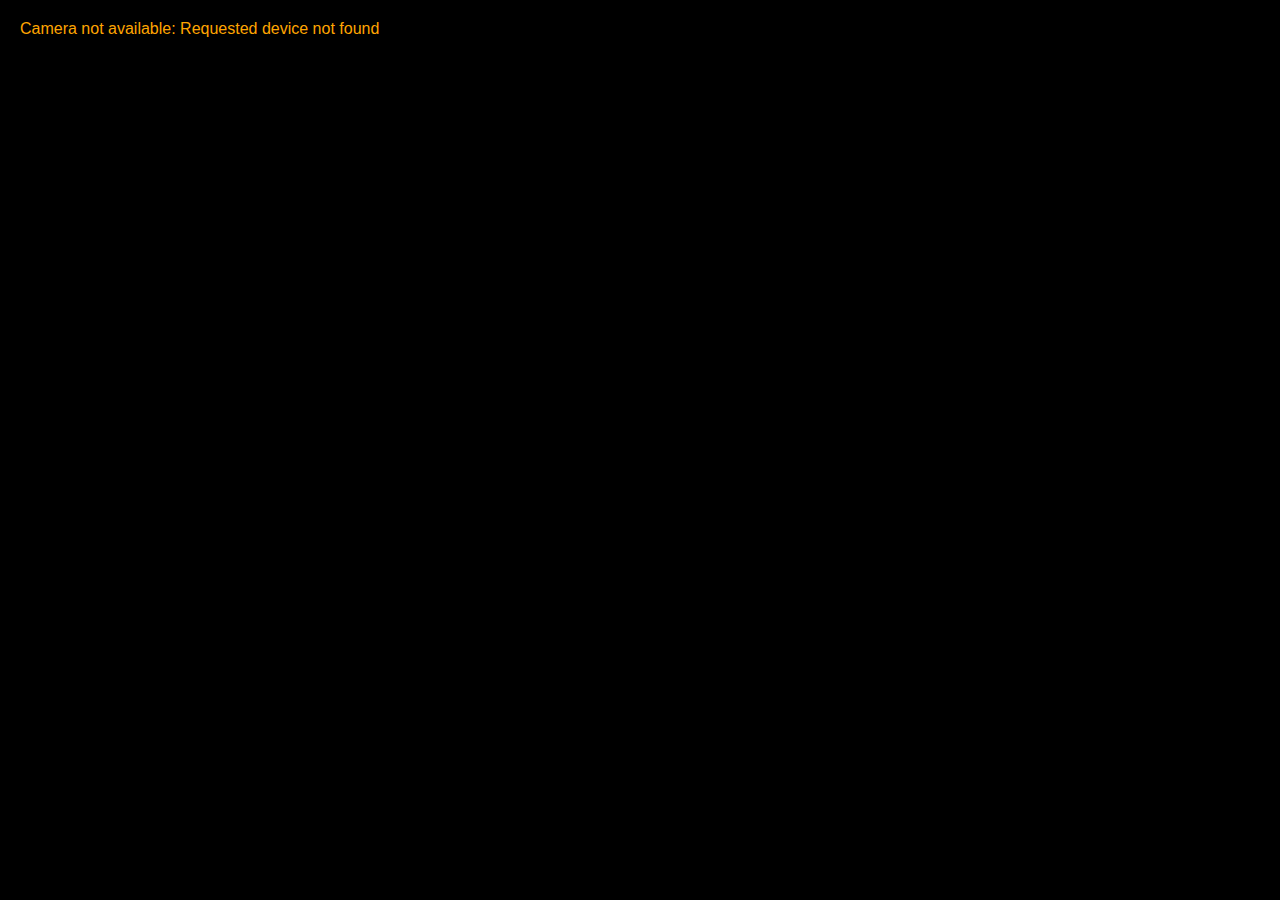
<file: android/app/android_app_src_main_assets_www_index_Version4.html>
<!doctype html>
<html>
<head>
  <meta charset="utf-8">
  <title>AR Cybersecurity — Demo</title>
  <style>
    body { margin:0; background:#000; color:#fff; font-family: sans-serif; }
    #video { width:100%; height:100vh; object-fit:cover; }
    .overlay { position: absolute; top: 10px; left: 10px; color: #0f0; background: rgba(0,0,0,0.4); padding: 6px; border-radius: 4px;}
  </style>
</head>
<body>
  <div class="overlay">AR Cybersecurity Demo — camera feed below</div>
  <video id="video" autoplay playsinline></video>

  <script>
    async function startCamera() {
      try {
        const constraints = { audio: false, video: { facingMode: "environment" } };
        const stream = await navigator.mediaDevices.getUserMedia(constraints);
        const video = document.getElementById('video');
        video.srcObject = stream;
        video.onloadedmetadata = () => video.play();
      } catch (e) {
        document.body.innerHTML = '<div style="color:orange;padding:20px">Camera not available: ' + e.message + '</div>';
      }
    }
    // Try to start camera on load
    window.onload = startCamera;
  </script>
</body>
</html>
</file>
